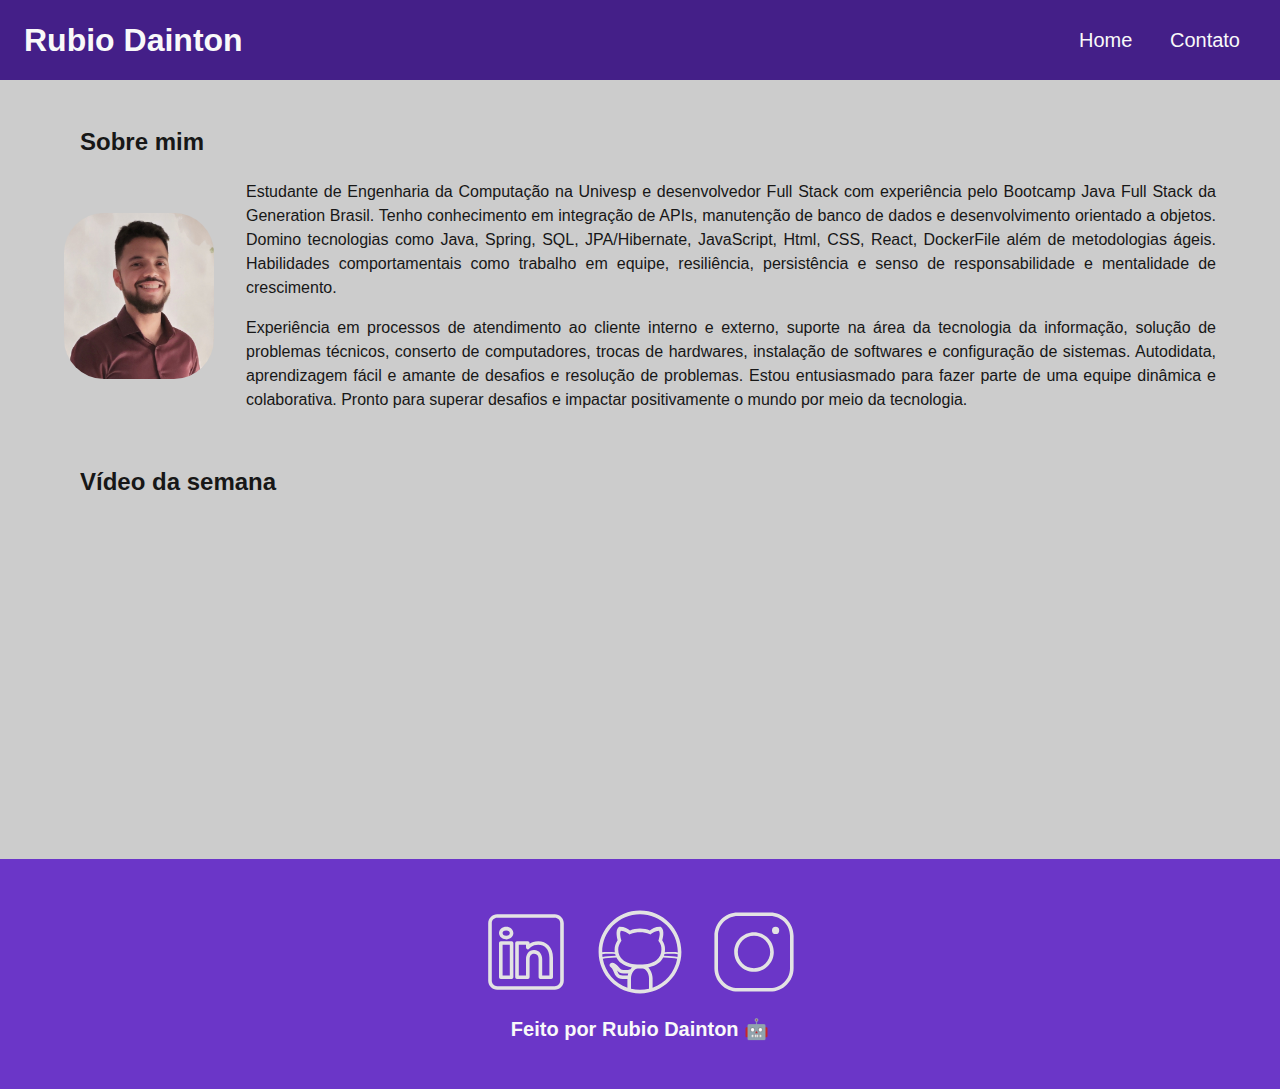
<file: index.html>
<!DOCTYPE html>
<html lang="pt-br">
<head>
    <meta charset="UTF-8">
    <meta name="viewport" content="width=device-width, initial-scale=1.0">
    <meta name="description" content="Projeto Portfólio">
    <meta name="author" content="Generation Brasil">
    <meta name="keywords" content="HTML, CSS, JavaScript">
    <link rel="icon" type="image/svg" href="./assets/img/favicon.svg" />
    <link rel="stylesheet" href="./assets/css/style.css"> 
    <title>Portfólio</title>
</head>

<body>
   <header>
        <div id="header_content" class="flex">
            <div id="titulo">
                <h1>Rubio Dainton</h1>
            </div>
            <div id="menu">
                <nav>
                    <ul id="menu">
                        <li><a href="index.html"> Home </a></li>
                        <li><a href="contato.html"> Contato </a></li>
                    </ul>
                </nav>
            </div>
        </div>
               
   </header>
   <main>
        <section id="about" class="flex_start">

            <h2>Sobre mim</h2>

            <div id="conteudo" class="flex">
                <img class ="img_user"src="./assets/img/profile.jpg" alt="Foto do cirador desse conteudo">
                <article id="sobre_texto">
                    <p>
                        Estudante de Engenharia da Computação na Univesp e desenvolvedor Full Stack
                        com experiência pelo Bootcamp Java Full Stack da Generation Brasil.
                        Tenho conhecimento em integração de APIs, manutenção de banco de dados e
                        desenvolvimento orientado a objetos. Domino tecnologias como Java, Spring,
                        SQL, JPA/Hibernate, JavaScript, Html, CSS, React, DockerFile além de metodologias 
                        ágeis. Habilidades comportamentais como trabalho em equipe, resiliência, 
                        persistência e senso de responsabilidade e mentalidade de crescimento.
                    </p>
                    <p>
                        Experiência em processos de atendimento ao cliente interno e externo, 
                        suporte na área da tecnologia da informação, solução de problemas
                        técnicos, conserto de computadores, trocas de hardwares, instalação
                        de softwares e configuração de sistemas. Autodidata, aprendizagem 
                        fácil e amante de desafios e resolução de problemas. 
                        Estou entusiasmado para fazer parte de uma equipe dinâmica
                        e colaborativa. Pronto para superar desafios
                        e impactar positivamente o mundo por meio da tecnologia.
                    </p>
                </article>
            </div>
        </section>

        <section id="video" class="flex_start">

            <h2>Vídeo da semana </h2>

            <div id="youtube" class="flex">
                <iframe 
                width="560" 
                height="315" 
                src="https://www.youtube.com/embed/IP-XK3BCyxw?si=5phJ911Rx0KTLPID" 
                title="YouTube video player" 
                frameborder="0"
                allow="accelerometer; autoplay; clipboard-write; encrypted-media; gyroscope; picture-in-picture; web-share" 
                referrerpolicy="strict-origin-when-cross-origin"
                allowfullscreen></iframe>
            </div>
        </section>

   </main>
   <footer class="flex">
        <section id="redes_sociais" >
            <a href="https://www.linkedin.com/in/rubiodainton/" class="social_icon" target="_blank">
                <img src="assets/img/linkedin.svg" alt="linkedin">
            </a>
            <a href="https://github.com/Rubio01" class="social_icon" target="_blank">
                <img src="assets/img/github.svg" alt="github">
            </a>
            <a href="" class="social_icon" target="_blank">
                <img src="assets/img/instagram.svg" alt="instagram">
            </a>
        </section>
        <h3>Feito por Rubio Dainton 🤖</h3>
   </footer>

</body>
</html>
</file>
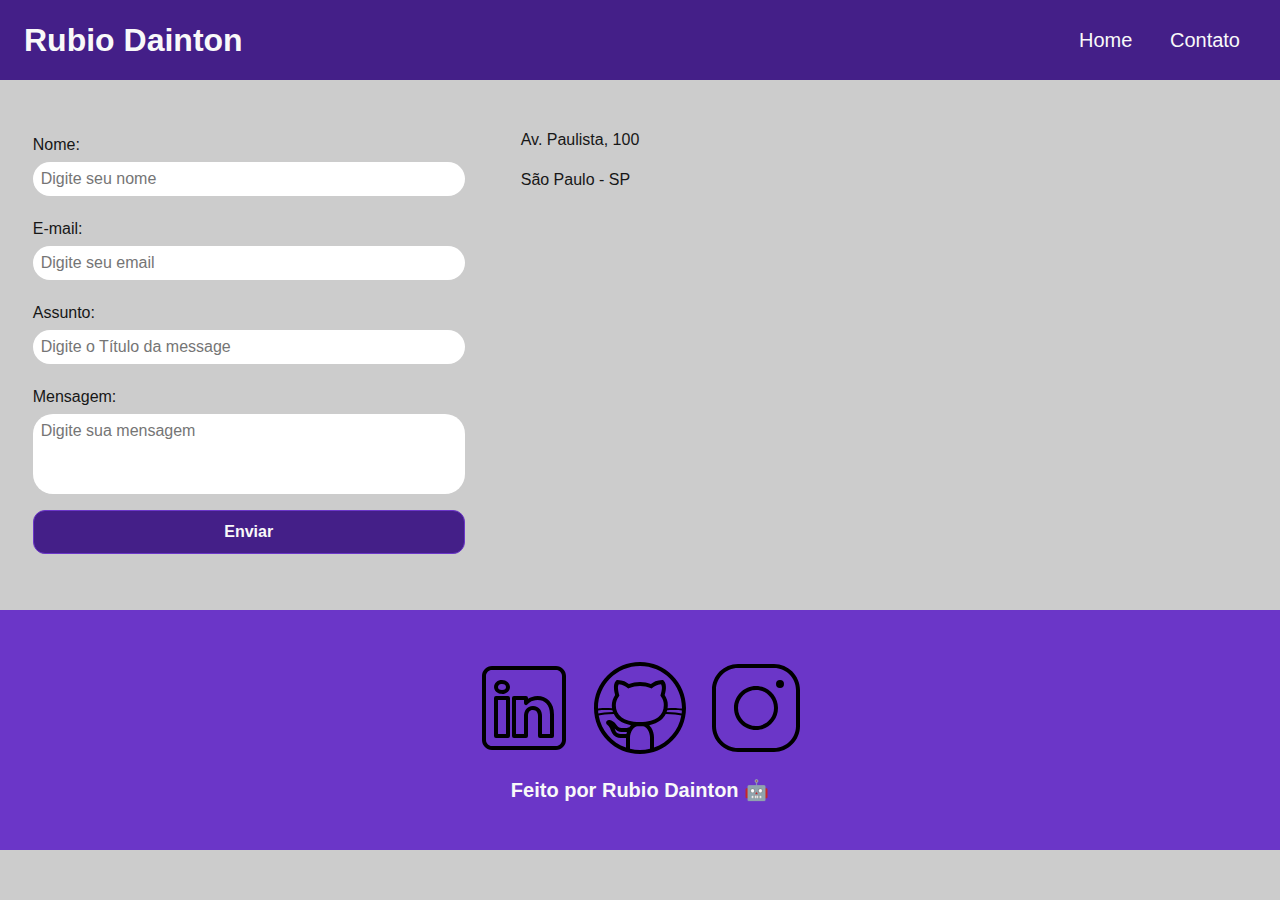
<file: contato.html>
<!DOCTYPE html>
<html lang="en">

<head>
    <meta charset="UTF-8">
    <meta name="viewport" content="width=device-width, initial-scale=1.0">
    <meta name="description" content="Projeto Portfólio">
    <meta name="author" content="Generation Brasil">
    <meta name="keywords" content="HTML, CSS, JavaScript">
    <link rel="stylesheet" href="./assets/css/style.css"> 

    <title>Meu perfil</title>
</head>

<body>
    <header>
        <div id="header_content" class="flex">
            <div id="titulo">
                <h1>
                    Rubio Dainton
                </h1>
            </div>
            <div id="menu">
                <nav>
                    <ul id="menu">
                        <li>
                            <a href="index.html"> Home </a>
                        </li>
                        <li>
                            <a href="contato.html"> Contato</a>
                        </li>
                    </ul>
                </nav>
            </div>
        </div>
    </header>

    <main>
        <div id="contact" class="flex">
            <form action="#" method="submit" id="formulario">

                <label for="name">Nome: </label>
                <input id="name" type="text" name="name" placeholder="Digite seu nome" required>
                <span id="txtNome"></span>

                <label for="email">E-mail: </label>
                <input id="email" type="text" name="email" placeholder="Digite seu email" required>
                <span id="txtEmail"></span>

                <label for="subject">Assunto: </label>
                <input id="subject" type="text" name="subject" placeholder="Digite o Título da message" required>
                <span id="txtSubject"></span>

                <label for="message">Mensagem: </label>
                <textarea name="message" id="message" placeholder="Digite sua mensagem" required></textarea>

                <button type="submit">Enviar</button>

            </form>
            <section id="mapa" class="flex_start">

                <div id="enedereco">
                    <p>Av. Paulista, 100</p>
                    <p>São Paulo - SP</p>
                </div>
              
                <iframe 
                src="https://www.google.com/maps/embed?pb=!1m18!1m12!1m3!1d3657.1956967845335!2d-46.658047138550955!3d-23.561413999999978!2m3!1f0!2f0!3f0!3m2!1i1024!2i768!4f13.1!3m3!1m2!1s0x94ce59ceb1eb771f%3A0xe904f6a669744da1!2sMuseu%20de%20Arte%20de%20S%C3%A3o%20Paulo%20Assis%20Chateaubriand!5e0!3m2!1spt-BR!2sbr!4v1735829883557!5m2!1spt-BR!2sbr" 
                width="600" 
                height="450" 
                style="border:0;" 
                allowfullscreen="" 
                loading="lazy" 
                referrerpolicy="no-referrer-when-downgrade">
                </iframe>


            </article>
        </section>
    </main>

    <footer class="flex">

        <section id="redes_sociais">
            <a href="https://www.linkedin.com/in/rubiodainton/" target="_blank"><img src="assets/img/linkedin.svg" alt="linkedin"></a>
            <a href="https://github.com/Rubio01" target="_blank"><img src="assets/img/github.svg" alt="github" ></a>
            <a href=""  target="_blank"><img src="assets/img/instagram.svg" alt="instagram"></a>
        </section>

        <h3>
            Feito por Rubio Dainton 🤖
        </h3>

    </footer>

    <script src="./assets/js/script.js"></script>
</body>

</html>
</file>
<file: assets/css/style.css>
*{
    margin: 0;
    padding: 0;
    box-sizing: border-box;
    text-decoration: none;
    outline: none;
    font-weight: 400;
    font-family: sans-serif;
}
:root {  
    --purple-200: #9a7bd1;  
    --purple-500: #6b36c8;  
    --purple-800: #441f88;  
  
    --black-800: #171717;  
  
    --gray-200: #cccccc;  
    --gray-400: #505861;  
  
    --white: #F9F9F9;  
}
html{
    width: 100%;
    height: 100vh;
}
body {
    background-color: var(--gray-200);
    color: var(--black-800);
}
h1{
    color: var(--white);
    font-size: 2rem;
    font-weight: 700;
}
h2{
    padding: 1rem;
    color: var(--black-800);
    font-size: 1.5rem;
    font-weight: 600;
    text-align: left;    
}
h3{
    padding: 1rem;
    color: var(--white);
    font-size: 1.25rem;
    font-weight: 700;
    text-align: center;
}
p{
    font-size: 1rem;
    line-height: 1.5rem;
    text-align: justify;
    padding: 0.5rem 0;
}

.flex{
    display: flex;
    justify-content:center;
    align-items: center;
}
.flex_start {
    display: flex;
    justify-content: flex-start;
}

#header_content{
    height: 80px;
    position: sticky;
    top:0;
    justify-content: space-between;
    width: 100%;
    padding: 24px;
    background-color: var(--purple-800);
}

#menu li{
    display:inline;
    padding: 1rem;
}
#menu li a {
    text-decoration: none;
    color: var(--white);
    font-size: 20px;
}
#menu li a:hover{
    color: var(--purple-200);
    text-decoration: underline;
}
#about{
    flex-direction: column;
    margin: 2rem auto;
    width: 90%;
}
#conteudo{
    gap: 2rem;
}
.img_user{
    width: 150px;
    height: auto;
    border-radius: 40px;
}
#video{
    flex-direction: column;
    margin: 2rem auto;
    width: 90%;

}
footer{
    flex-direction: column;
    margin: 0;
    padding: 2rem;
    color: var(--white);
    background-color: var(--purple-500);
    font-weight: bold;
    text-align: center;
}
#redes_sociais{
    display: flex;
    justify-content: space-evenly;
    margin: 1rem 0 0 0;
    width: 30%;
}
.social_icon img {
    width: 90px; /* Ajuste o tamanho para o desejado */
    height: auto; /* Mantém a proporção da imagem */
}


.social_icon {
   
    filter: brightness(0) 
            saturate(100%) 
            invert(100%) 
            sepia(0%) 
            saturate(7457%) 
            hue-rotate(23deg) 
            brightness(95%) 
            contrast(87%);
}

.social_icon:hover {  
    
    filter: brightness(0) 
            saturate(100%) 
            invert(65%) 
            sepia(59%) 
            saturate(2437%) 
            hue-rotate(213deg) 
            brightness(86%) 
            contrast(88%);
}

/* Pagina Contato */
#contact{
    flex-direction: row;
    gap: 2rem;
 }
 #mapa{
    gap: 2rem;
 }

form {
    display: flex;
    flex-direction: column;
    width: 480px;
    margin: 2rem 0;
    padding: 1.5rem;
    border: none;
}

form label {
    font-size: 1rem;
    text-align: left;
    font-weight: 500;
}

form input,
textarea {
    margin: 0.5rem 0 1rem;
    padding: 0.5rem;
    border-radius: 1.25rem;
    border: none;
    width: 100%;
    font-size: 1rem;
}

textarea {
    resize: none;
    height: 5rem;
}

form span{
    margin: 0 0 0.5rem 0.75rem;
    font-size: 0.75rem;
    line-height: 1rem;
    color: red;
}

form button {
    text-align: center;
    padding: 0.75rem 2rem;
    background: var(--purple-800);
    border: 1px solid var(--purple-500);
    color: var(--white);
    border-radius: 0.75rem;
    font-weight: 700;
    font-size: 1rem;
}

form button:hover {
    background: var(--purple-500);
}
</file>
